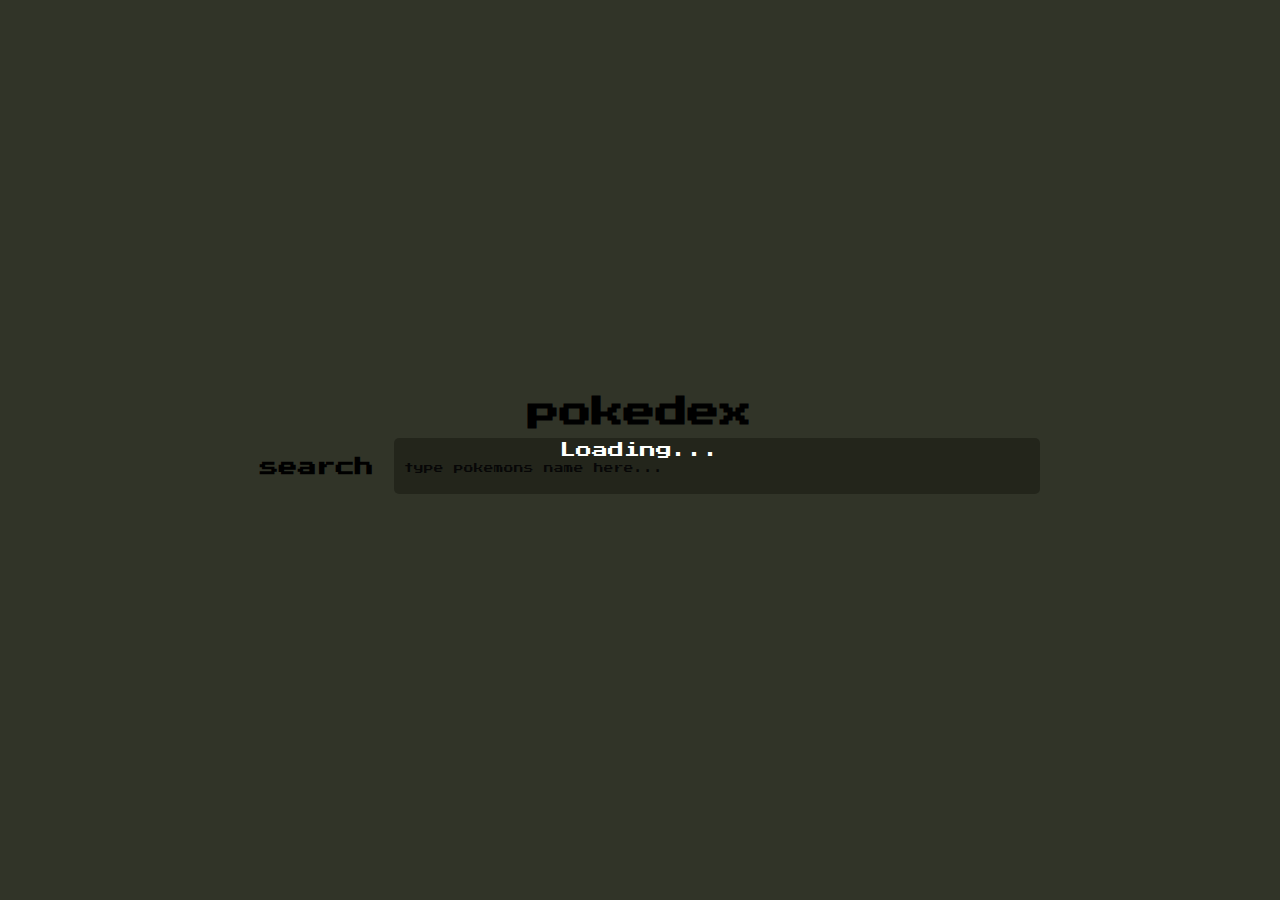
<file: jscourse/js-assignment3/index.html>
<!DOCTYPE html>
<html lang="en">

<head>
  <meta charset="UTF-8">
  <meta name="viewport" content="width=device-width, initial-scale=1.0">
  <title>haleboat's Pokedex</title>
  <link rel="stylesheet" href="./css/main.css">
  <link rel="shortcut icon" href="favicon.ico" type="image/x-icon">
  <link rel="icon" href="favicon.ico" type="image/x-icon">
</head>

<body onload="build()">

  <div class="container">
  </div>

  <div class="toggle hide">
    <div class="pokemon-card">
      <button class='back' onclick=hideCard()>close</button>
      <div class="wrapper top">
        <div class="image"></div>
        <div class="info">
          <div>
            <p class='info-title'>entry number:</p>
            <p class='info-data' id="poke-num"></p>
          </div>
          <div>
            <p class='info-title'>name:</p>
            <p class='info-data' id='poke-name'></p>
          </div>
          <div>
            <p class='info-title'>type:</p>
            <span class='info-data type-container' id='poke-types'>
              <p class='poketype' id='poke-type'></p>
              <p class='poketype' id='poke-type2'></p>
            </span>
          </div>
        </div>
      </div>
      <div class="wrapper mid">
        <div class="evolutions">evolutions</div>
        <div class="evo-container"></div>
      </div>
      <div class="wrapper bot">
        <div class="description">
          <p class='info-title'>description:</p>
          <p class='description-data' id='poke-desc'></p>
        </div>
      </div>
    </div>
  </div>
</body>

<script src="./app.js"></script>

</html>
</file>
<file: jscourse/js-assignment3/css/main.css>
@import "./reset.css";
@import "./style.css";
@import "./button.css";
@import "./pokemoncard.css";
@import "./pokemonlist.css";
@import "./variables.css";
@import "./type-styles.css";
</file>
